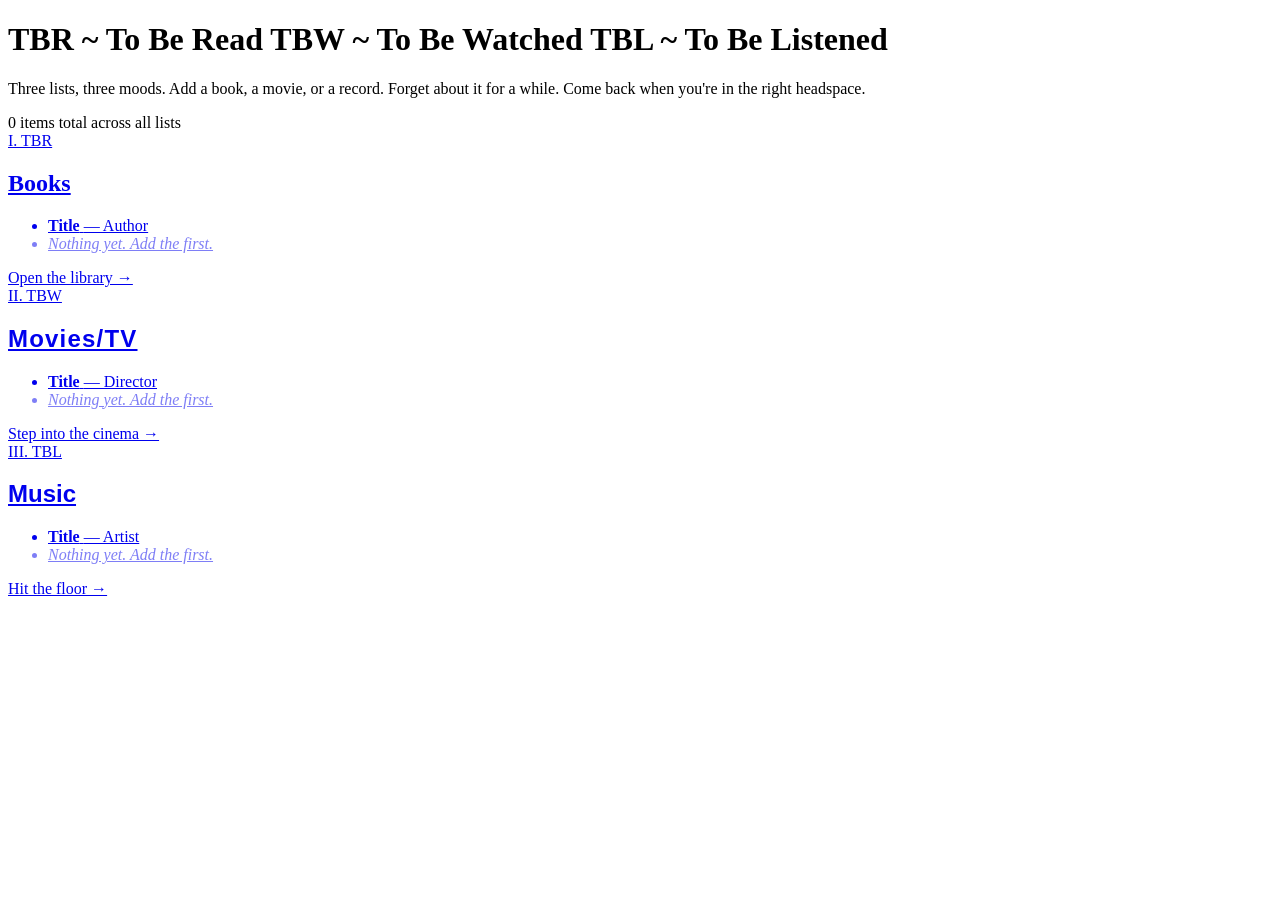
<file: src/main/resources/templates/index.html>
<!DOCTYPE html>
<html lang="en" xmlns:th="http://www.thymeleaf.org">
<head th:replace="~{fragments/layout :: head('TBR — Books, Movies, Music', null)}"></head>
<body>

<nav th:replace="~{fragments/layout :: nav}"></nav>
<div th:replace="~{fragments/layout :: flash}"></div>

<header class="home-hero">
    <h1 class="hero-poem">
        <span class="line line-books">TBR ~ To Be Read</span>
        <span class="line line-movies">TBW ~ To Be Watched</span>
        <span class="line line-music">TBL ~ To Be Listened</span>
    </h1>
    <p class="tagline">Three lists, three moods. Add a book, a movie, or a record. Forget about it for a while. Come back when you're in the right headspace.</p>
    <div class="count">
        <span th:text="${totalCount}">0</span> items total across all lists
    </div>
</header>

<section class="home-grid">

    <a href="/books" class="home-section books">
        <div class="home-section-header">
            <span class="label">I. TBR</span>
            <h2 style="font-family: 'Cormorant Garamond', serif;">Books</h2>
        </div>
        <ul class="home-section-list">
            <li th:each="b : ${books}" th:classappend="${b.completed} ? 'completed' : ''">
                <strong th:text="${b.title}">Title</strong>
                <span th:if="${b.creator}" th:text="' — ' + ${b.creator}"> — Author</span>
            </li>
            <li th:if="${#lists.isEmpty(books)}" style="opacity: 0.5; font-style: italic;">
                Nothing yet. Add the first.
            </li>
        </ul>
        <div class="home-section-cta">Open the library →</div>
    </a>

    <a href="/movies" class="home-section movies">
        <div class="home-section-header">
            <span class="label">II. TBW</span>
            <h2 style="font-family: 'Bebas Neue', sans-serif; letter-spacing: 0.05em;">Movies/TV</h2>
        </div>
        <ul class="home-section-list">
            <li th:each="m : ${movies}" th:classappend="${m.completed} ? 'completed' : ''">
                <strong th:text="${m.title}">Title</strong>
                <span th:if="${m.creator}" th:text="' — ' + ${m.creator}"> — Director</span>
            </li>
            <li th:if="${#lists.isEmpty(movies)}" style="opacity: 0.5; font-style: italic;">
                Nothing yet. Add the first.
            </li>
        </ul>
        <div class="home-section-cta">Step into the cinema →</div>
    </a>

    <a href="/music" class="home-section music">
        <div class="home-section-header">
            <span class="label">III. TBL</span>
            <h2 style="font-family: 'Audiowide', sans-serif;">Music</h2>
        </div>
        <ul class="home-section-list">
            <li th:each="t : ${music}" th:classappend="${t.completed} ? 'completed' : ''">
                <strong th:text="${t.title}">Title</strong>
                <span th:if="${t.creator}" th:text="' — ' + ${t.creator}"> — Artist</span>
            </li>
            <li th:if="${#lists.isEmpty(music)}" style="opacity: 0.5; font-style: italic;">
                Nothing yet. Add the first.
            </li>
        </ul>
        <div class="home-section-cta">Hit the floor →</div>
    </a>

</section>

<footer th:replace="~{fragments/footer :: footer}"></footer>

</body>
</html>
</file>
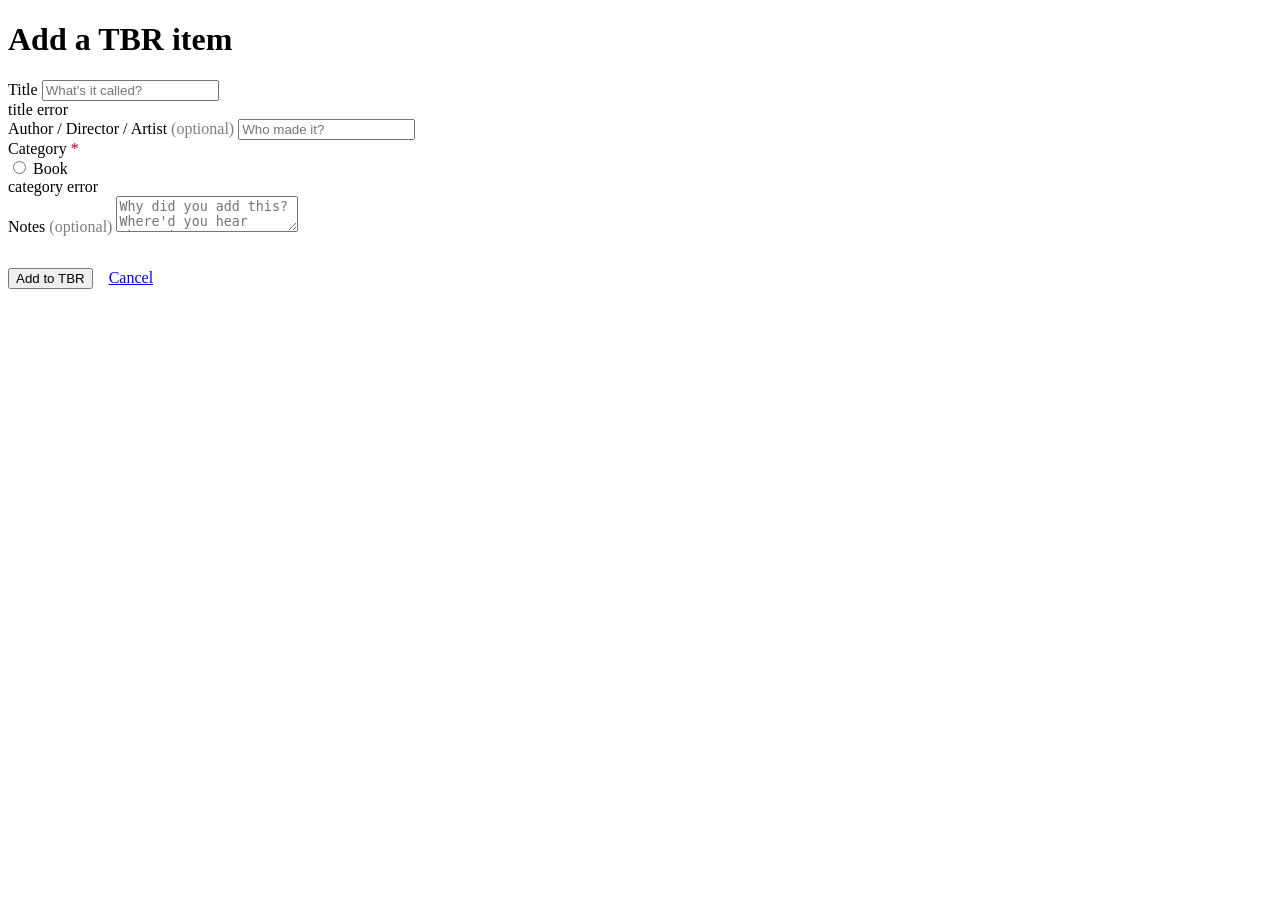
<file: src/main/resources/templates/add.html>
<!DOCTYPE html>
<html lang="en" xmlns:th="http://www.thymeleaf.org">
<head th:replace="~{fragments/layout :: head('Add to TBR', null)}"></head>
<body>

<nav th:replace="~{fragments/layout :: nav}"></nav>
<div th:replace="~{fragments/layout :: flash}"></div>

<main class="form-card">
    <h1 th:text="${formMode} + ' a TBR item'">Add a TBR item</h1>

    <form th:action="${item.id != null} ? @{'/edit/' + ${item.id}} : @{/add}"
          th:object="${item}" method="post" novalidate>

        <div class="form-group">
            <label for="title">Title</label>
            <input type="text" id="title" th:field="*{title}" placeholder="What's it called?">
            <div class="field-error" th:if="${#fields.hasErrors('title')}" th:errors="*{title}">title error</div>
        </div>

        <div class="form-group">
            <label for="creator">Author / Director / Artist <span style="opacity:0.5">(optional)</span></label>
            <input type="text" id="creator" th:field="*{creator}" placeholder="Who made it?">
        </div>

        <div class="form-group">
            <label>Category <span style="color: #b00020;">*</span></label>
            <div class="radio-group">
                <label th:each="cat : ${categories}">
                    <input type="radio" th:field="*{category}" th:value="${cat}">
                    <span th:text="${cat.displayName}">Book</span>
                </label>
            </div>
            <div class="field-error" th:if="${#fields.hasErrors('category')}" th:errors="*{category}">category error</div>
        </div>

        <div class="form-group">
            <label for="notes">Notes <span style="opacity:0.5">(optional)</span></label>
            <textarea id="notes" th:field="*{notes}" placeholder="Why did you add this? Where'd you hear about it?"></textarea>
        </div>

        <div style="display: flex; gap: 1rem; align-items: center; margin-top: 2rem;">
            <button type="submit" class="btn-primary" th:text="${formMode} == 'Edit' ? 'Save changes' : 'Add to TBR'">Add to TBR</button>
            <a href="/" class="btn-secondary">Cancel</a>
        </div>
    </form>
</main>

<footer th:replace="~{fragments/footer :: footer}"></footer>

</body>
</html>
</file>
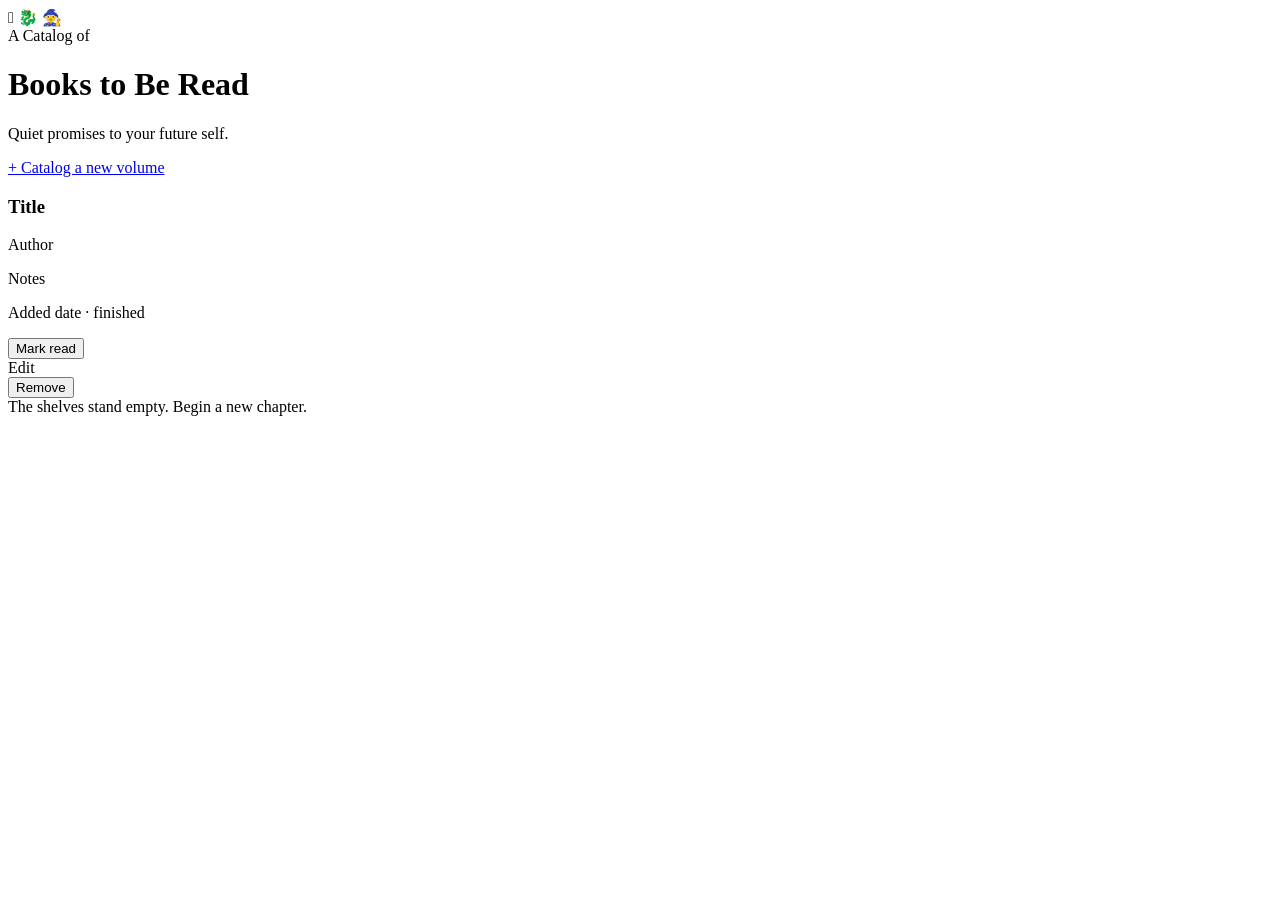
<file: src/main/resources/templates/books.html>
<!DOCTYPE html>
<html lang="en" xmlns:th="http://www.thymeleaf.org">
<head th:replace="~{fragments/layout :: head('Books TBR — The Library', 'library')}"></head>
<body class="theme-library">

<nav th:replace="~{fragments/layout :: nav}"></nav>
<div th:replace="~{fragments/layout :: flash}"></div>

<header class="theme-header">
    <div class="fantasy-stage" aria-hidden="true">
        <span class="fantasy-yeti">&#x1FAC8;</span>
        <span class="fantasy-emoji fantasy-emoji-left">&#x1F409;</span>
        <span class="fantasy-emoji fantasy-emoji-right">&#x1F9D9;</span>
    </div>
    <span class="pre-label">A Catalog of</span>
    <h1>Books to Be Read</h1>
    <p class="subtitle">Quiet promises to your future self.</p>
</header>

<main class="page-container">

    <div class="theme-action-bar">
        <a href="/add?category=BOOK">+ Catalog a new volume</a>
    </div>

    <div class="item-list" th:if="${not #lists.isEmpty(items)}">
        <article class="item-card" th:each="item : ${items}" th:classappend="${item.completed} ? 'completed' : ''">
            <div>
                <h3 class="item-title" th:text="${item.title}">Title</h3>
                <p class="item-creator" th:if="${item.creator}" th:text="'by ' + ${item.creator}">Author</p>
                <p class="item-notes" th:if="${item.notes}" th:text="${item.notes}">Notes</p>
                <p class="item-meta">
                    Added <span th:text="${#temporals.format(item.addedAt, 'MMM d, yyyy')}">date</span>
                    <span th:if="${item.completed}"> · finished</span>
                </p>
            </div>
            <div class="item-actions">
                <form th:action="@{'/toggle/' + ${item.id}}" method="post">
                    <button class="btn-icon" type="submit" th:text="${item.completed} ? 'Reopen' : 'Mark read'">Mark read</button>
                </form>
                <a class="btn-icon" th:href="@{'/edit/' + ${item.id}}">Edit</a>
                <form th:action="@{'/delete/' + ${item.id}}" method="post"
                      onsubmit="return confirm('Remove this volume from the catalog?');">
                    <button class="btn-icon" type="submit">Remove</button>
                </form>
            </div>
        </article>
    </div>

    <div class="empty-state" th:if="${#lists.isEmpty(items)}">
        The shelves stand empty. Begin a new chapter.
    </div>

</main>

<footer th:replace="~{fragments/footer :: footer}"></footer>

</body>
</html>
</file>
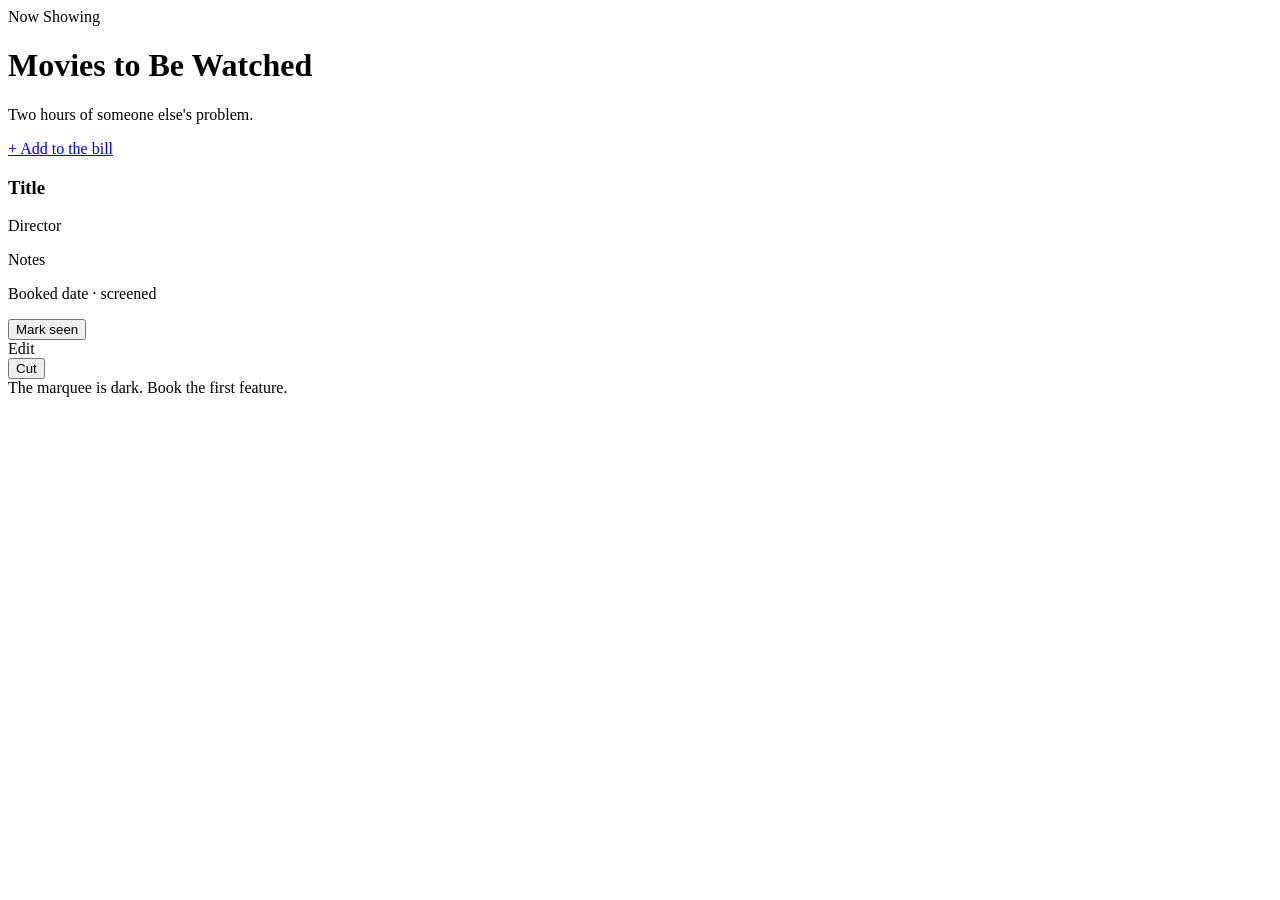
<file: src/main/resources/templates/movies.html>
<!DOCTYPE html>
<html lang="en" xmlns:th="http://www.thymeleaf.org">
<head th:replace="~{fragments/layout :: head('Movies TBR — The Cinema', 'cinema')}"></head>
<body class="theme-cinema">

<nav th:replace="~{fragments/layout :: nav}"></nav>
<div th:replace="~{fragments/layout :: flash}"></div>

<header class="theme-header">
    <span class="pre-label">Now Showing</span>
    <h1>Movies to Be Watched</h1>
    <div class="marquee">
        <span></span><span></span><span></span><span></span><span></span>
    </div>
    <p class="subtitle">Two hours of someone else's problem.</p>
</header>

<main class="page-container">

    <div class="theme-action-bar">
        <a href="/add?category=MOVIE">+ Add to the bill</a>
    </div>

    <div class="item-list" th:if="${not #lists.isEmpty(items)}">
        <article class="item-card" th:each="item : ${items}" th:classappend="${item.completed} ? 'completed' : ''">
            <div>
                <h3 class="item-title" th:text="${item.title}">Title</h3>
                <p class="item-creator" th:if="${item.creator}" th:text="'dir. ' + ${item.creator}">Director</p>
                <p class="item-notes" th:if="${item.notes}" th:text="${item.notes}">Notes</p>
                <p class="item-meta">
                    Booked <span th:text="${#temporals.format(item.addedAt, 'MMM d, yyyy')}">date</span>
                    <span th:if="${item.completed}"> · screened</span>
                </p>
            </div>
            <div class="item-actions">
                <form th:action="@{'/toggle/' + ${item.id}}" method="post">
                    <button class="btn-icon" type="submit" th:text="${item.completed} ? 'Re-screen' : 'Mark seen'">Mark seen</button>
                </form>
                <a class="btn-icon" th:href="@{'/edit/' + ${item.id}}">Edit</a>
                <form th:action="@{'/delete/' + ${item.id}}" method="post"
                      onsubmit="return confirm('Pull this from the bill?');">
                    <button class="btn-icon" type="submit">Cut</button>
                </form>
            </div>
        </article>
    </div>

    <div class="empty-state" th:if="${#lists.isEmpty(items)}">
        The marquee is dark. Book the first feature.
    </div>

</main>

<footer th:replace="~{fragments/footer :: footer}"></footer>

</body>
</html>
</file>
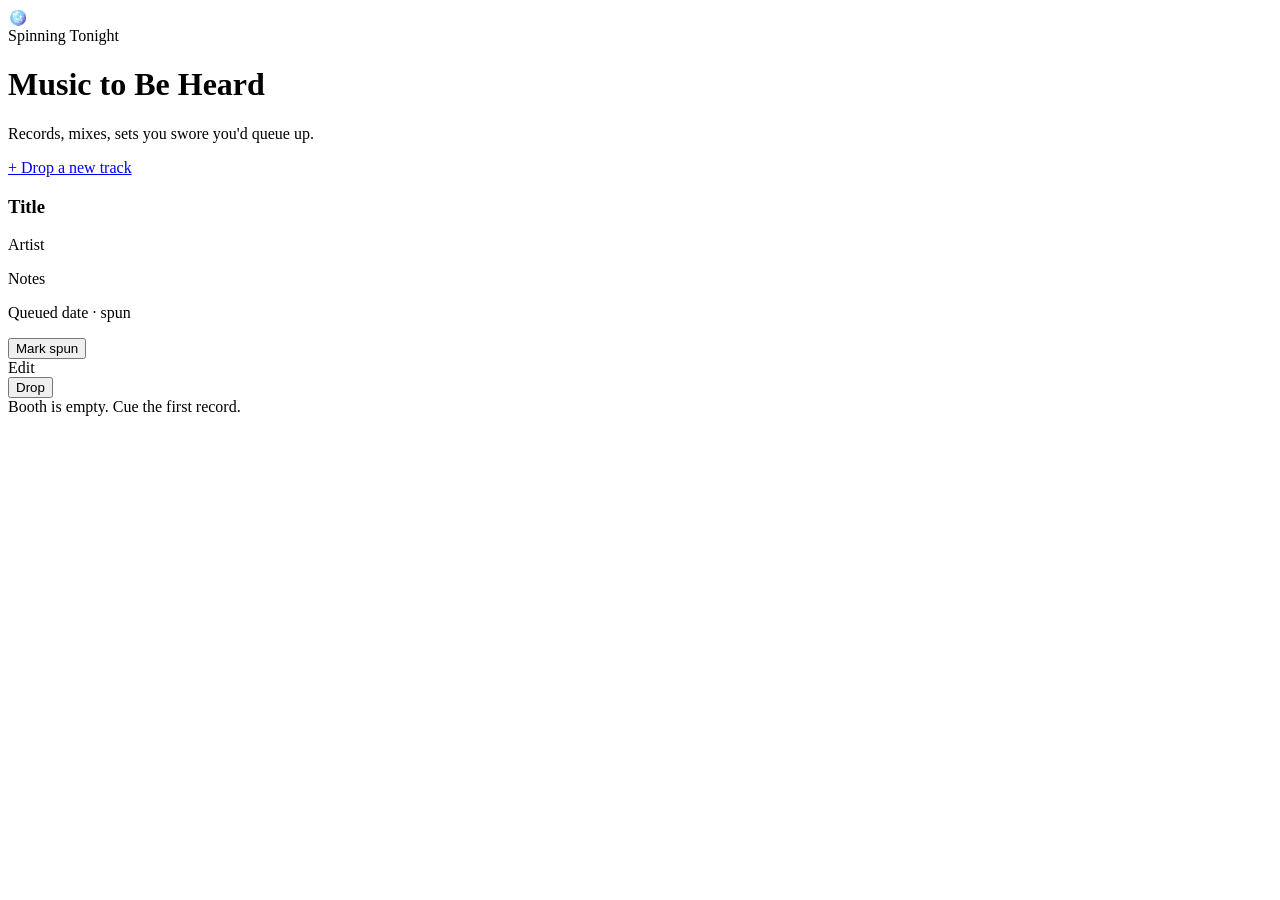
<file: src/main/resources/templates/music.html>
<!DOCTYPE html>
<html lang="en" xmlns:th="http://www.thymeleaf.org">
<head th:replace="~{fragments/layout :: head('Music TBR — The Floor', 'disco')}"></head>
<body class="theme-disco">

<nav th:replace="~{fragments/layout :: nav}"></nav>
<div th:replace="~{fragments/layout :: flash}"></div>

<header class="theme-header">
    <div class="disco-ball" aria-hidden="true">🪩</div>
    <span class="pre-label">Spinning Tonight</span>
    <h1>Music to Be Heard</h1>
    <p class="subtitle">Records, mixes, sets you swore you'd queue up.</p>
</header>

<main class="page-container">

    <div class="theme-action-bar">
        <a href="/add?category=MUSIC">+ Drop a new track</a>
    </div>

    <div class="item-list" th:if="${not #lists.isEmpty(items)}">
        <article class="item-card" th:each="item : ${items}" th:classappend="${item.completed} ? 'completed' : ''">
            <div>
                <h3 class="item-title" th:text="${item.title}">Title</h3>
                <p class="item-creator" th:if="${item.creator}" th:text="${item.creator}">Artist</p>
                <p class="item-notes" th:if="${item.notes}" th:text="${item.notes}">Notes</p>
                <p class="item-meta">
                    Queued <span th:text="${#temporals.format(item.addedAt, 'MMM d, yyyy')}">date</span>
                    <span th:if="${item.completed}"> · spun</span>
                </p>
            </div>
            <div class="item-actions">
                <form th:action="@{'/toggle/' + ${item.id}}" method="post">
                    <button class="btn-icon" type="submit" th:text="${item.completed} ? 'Re-spin' : 'Mark spun'">Mark spun</button>
                </form>
                <a class="btn-icon" th:href="@{'/edit/' + ${item.id}}">Edit</a>
                <form th:action="@{'/delete/' + ${item.id}}" method="post"
                      onsubmit="return confirm('Drop this from the rotation?');">
                    <button class="btn-icon" type="submit">Drop</button>
                </form>
            </div>
        </article>
    </div>

    <div class="empty-state" th:if="${#lists.isEmpty(items)}">
        Booth is empty. Cue the first record.
    </div>

</main>

<footer th:replace="~{fragments/footer :: footer}"></footer>

</body>
</html>
</file>
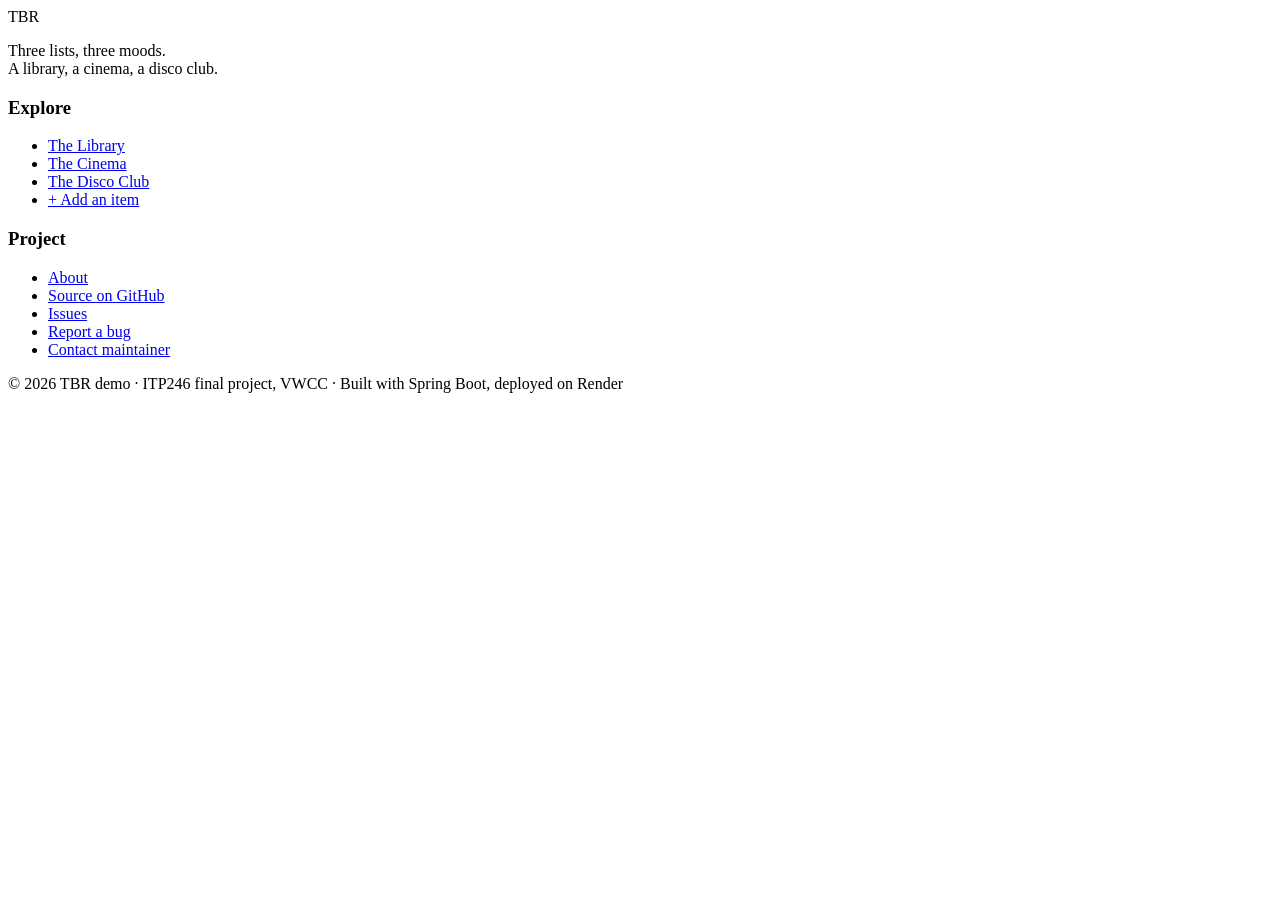
<file: src/main/resources/templates/fragments/footer.html>
<!DOCTYPE html>
<html xmlns:th="http://www.thymeleaf.org">
<body>

<footer th:fragment="footer" class="site-footer">

    <div class="footer-grid">

        <div class="footer-brand">
            <div class="footer-brand-name">TBR</div>
            <p class="footer-brand-blurb">
                Three lists, three moods.<br>
                A library, a cinema, a disco club.
            </p>
        </div>

        <nav class="footer-col" aria-label="Site sections">
            <h3 class="footer-col-heading">Explore</h3>
            <ul>
                <li><a href="/books">The Library</a></li>
                <li><a href="/movies">The Cinema</a></li>
                <li><a href="/music">The Disco Club</a></li>
                <li><a href="/add">+ Add an item</a></li>
            </ul>
        </nav>

        <nav class="footer-col" aria-label="Project links">
            <h3 class="footer-col-heading">Project</h3>
            <ul>
                <li><a href="https://github.com/benlambm/tbr-app#readme" target="_blank" rel="noopener">About</a></li>
                <li><a href="https://github.com/benlambm/tbr-app" target="_blank" rel="noopener">Source on GitHub</a></li>
                <li><a href="https://github.com/benlambm/tbr-app/issues" target="_blank" rel="noopener">Issues</a></li>
                <li><a href="https://github.com/benlambm/tbr-app/issues/new" target="_blank" rel="noopener">Report a bug</a></li>
                <li><a href="https://github.com/benlambm" target="_blank" rel="noopener">Contact maintainer</a></li>
            </ul>
        </nav>

    </div>

    <div class="footer-bottom">
        <span>&copy; 2026 TBR demo</span>
        <span class="footer-sep">&middot;</span>
        <span>ITP246 final project, VWCC</span>
        <span class="footer-sep">&middot;</span>
        <span>Built with Spring Boot, deployed on Render</span>
    </div>

</footer>

</body>
</html>
</file>
